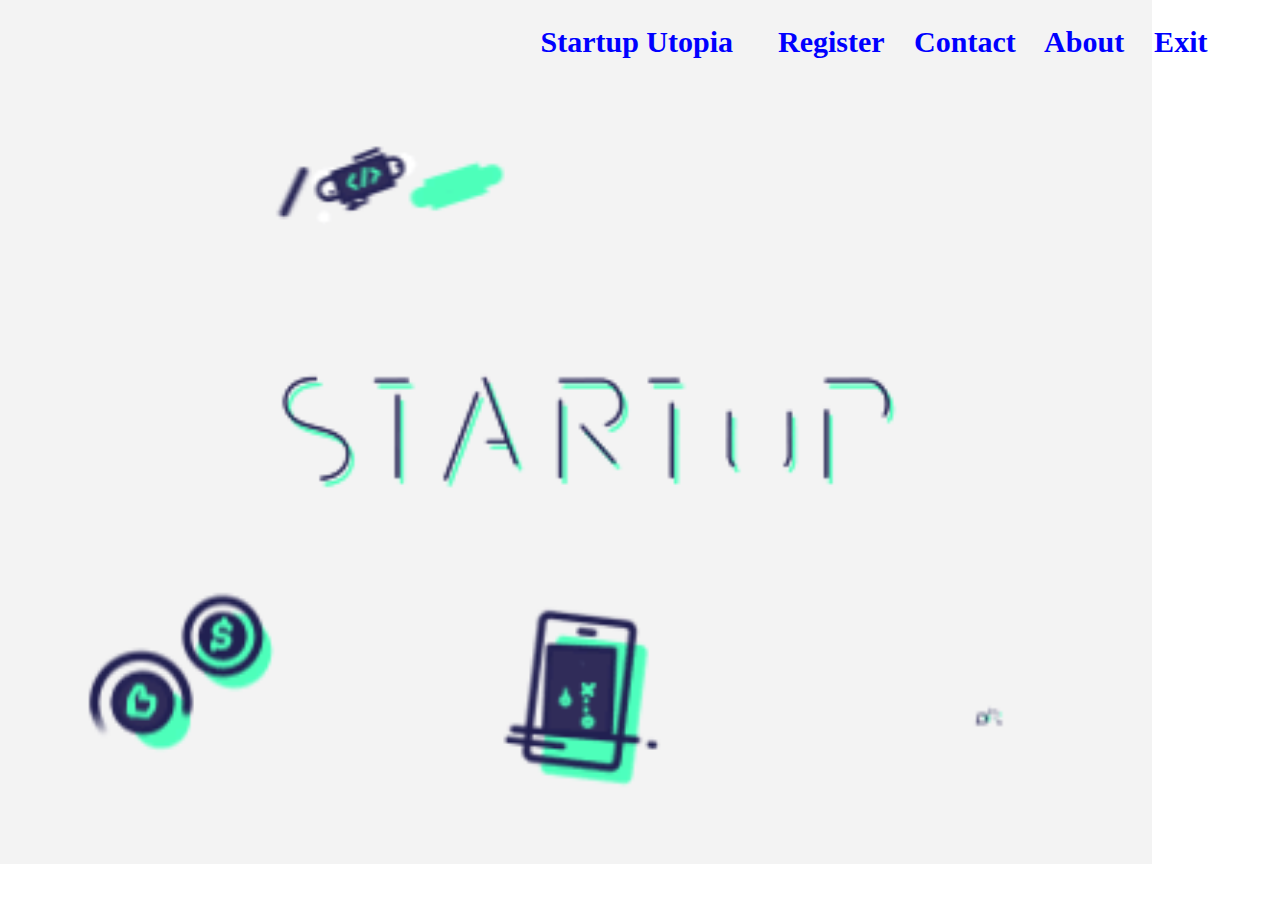
<file: index.html>
<!DOCTYPE html>
<html>
<head>
	<title> Startup Utopia </title>
	<link rel="stylesheet" type="text/css" href="style.css">
</head>
<BODY>
<h2>&nbsp&nbsp&nbsp&nbsp&nbsp&nbsp&nbsp&nbsp&nbsp&nbsp&nbsp&nbsp&nbsp&nbsp&nbsp&nbsp&nbsp&nbsp&nbsp&nbsp&nbsp&nbsp&nbsp&nbsp&nbsp&nbsp&nbsp&nbsp&nbsp&nbsp&nbsp&nbsp&nbsp&nbsp&nbsp&nbsp&nbsp&nbsp&nbsp&nbsp&nbsp&nbsp&nbsp&nbsp&nbsp&nbsp&nbsp&nbsp&nbsp&nbsp&nbsp&nbsp&nbsp&nbsp&nbsp&nbsp&nbsp&nbsp&nbsp&nbsp&nbsp&nbsp&nbsp&nbsp&nbsp&nbsp&nbsp&nbsp&nbsp&nbsp <a href="home.html" target="_blank"> Startup Utopia</a>  &nbsp <a href="forms.html" target="_blank">&nbsp&nbsp Register </a>&nbsp&nbsp Contact &nbsp&nbsp About &nbsp&nbsp Exit</h2><br><br>


</Body>
</html>
</file>
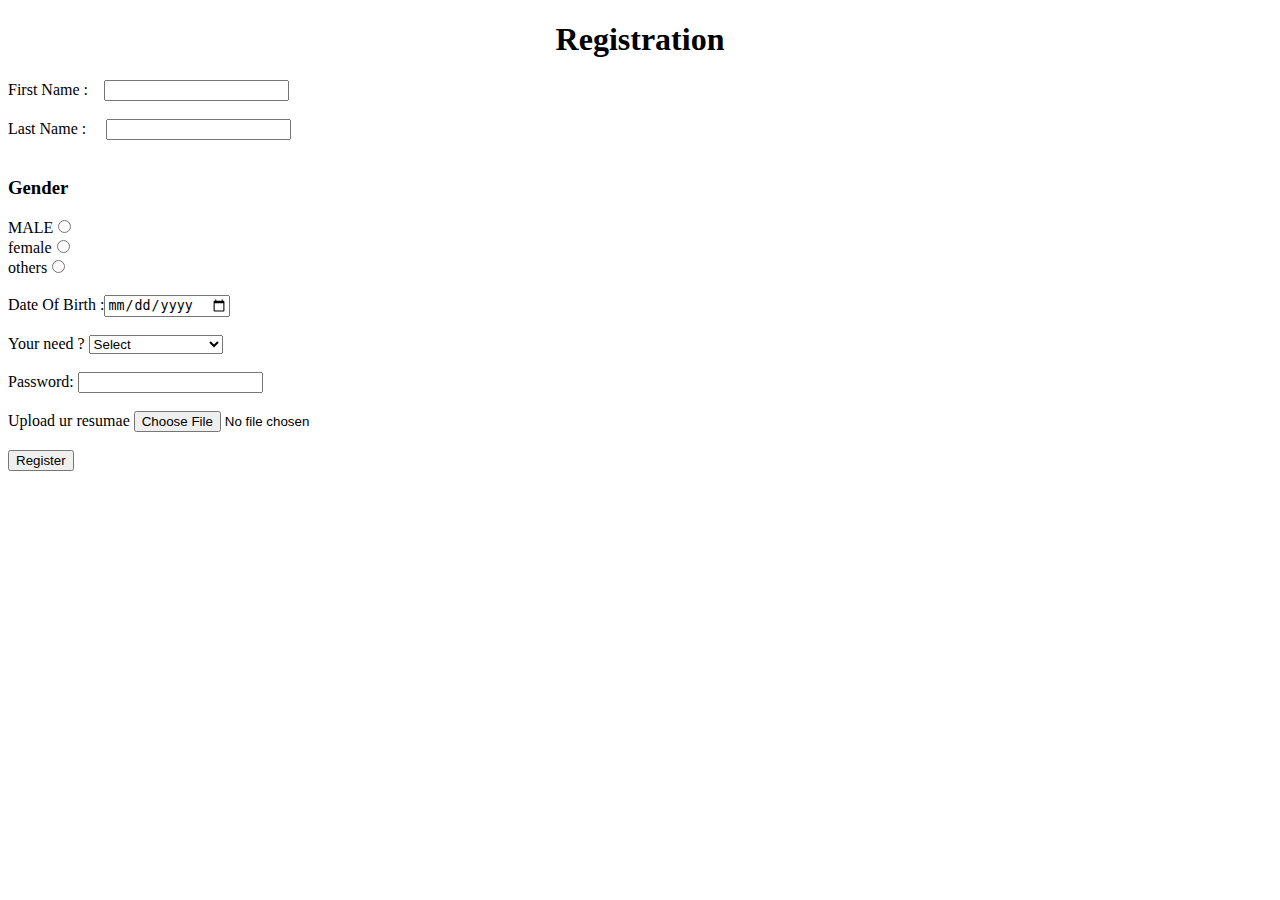
<file: forms.html>
<!DOCTYPE html>
<html>
<head>
	<title>Registration</title>
</head>
<body >
<h1 align="center">Registration</h1>
<form>
	<label>First Name   :&nbsp&nbsp&nbsp</label>
	<input type="name" ><br><br>
	<label>Last Name    : &nbsp&nbsp&nbsp</label>
	<input type="name" ><br><br>
	<h3>Gender</h3>
<label>MALE</label><input type="radio" name="Gender"><br>
<LABEL>female</LABEL><input type="radio" name="Gender"><br>
<label>others</label><input type="radio" name="Gender"><br><br>
	<label>Date Of Birth :</label><input type="date"><br><br>
<label>Your need ?</label>
<select>
	<option>Select</option>
	<option>Startup ideas</option>
	<option>Startup Mentoring</option>
	<option>Ideas that suits me</option>
</select><br><br>

<label>Password:</label>
	<input type="Password"><br><br>


<label>Upload ur resumae</label>
<input type="file" >
<br><br>
<button size=2px;>Register</button>
</body>
</html>
</file>
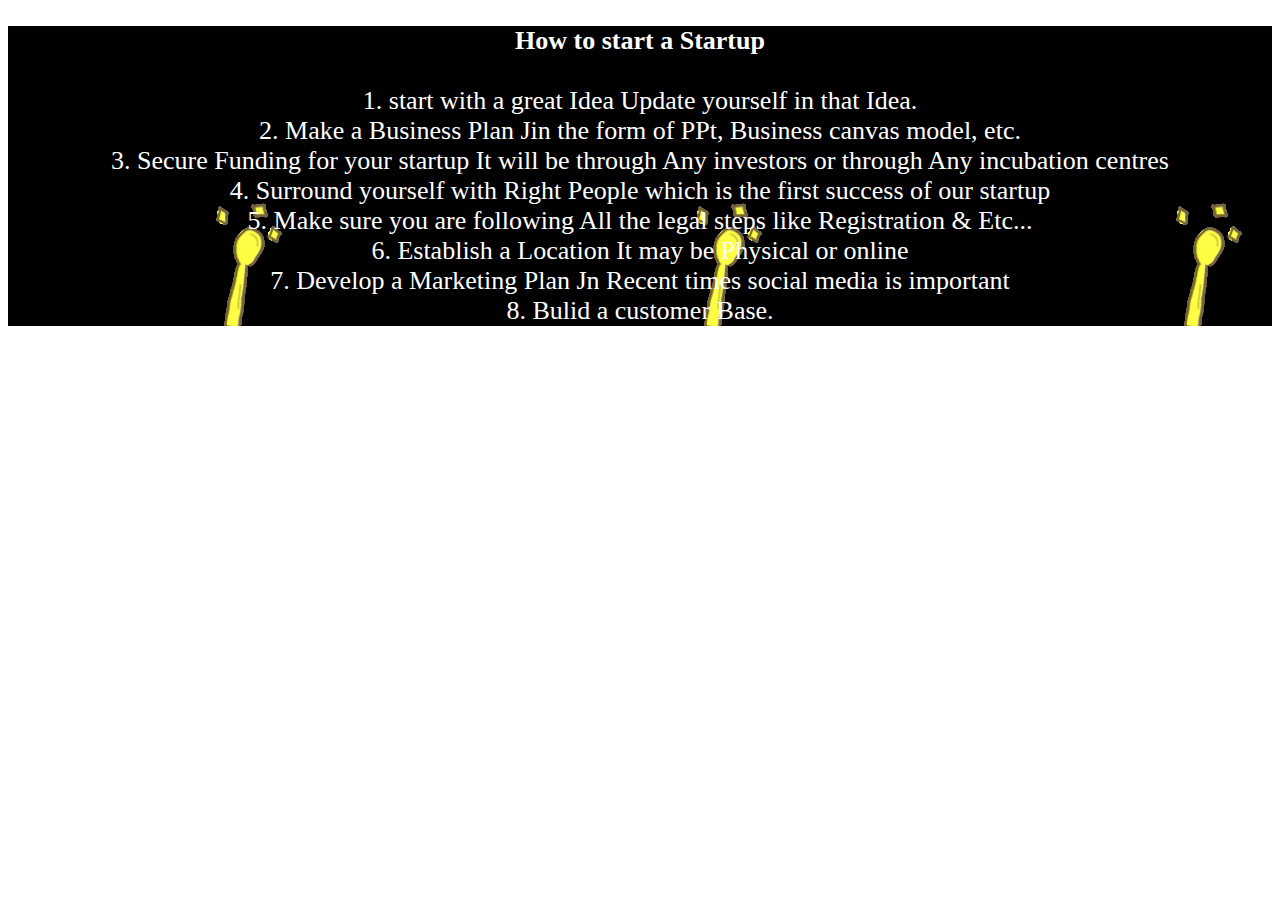
<file: home.html>
<!DOCTYPE html>
<html>
<head>
	<title>Home </title>
	<link rel="stylesheet" type="text/css" href="style1.css">
</head>
<body>
<p><b>How to start a Startup</b><br><br>

1. start with a great Idea Update yourself in that Idea.<br>

2. Make a Business Plan Jin the form of PPt, Business canvas model, etc. <br>

3. Secure Funding for your startup It will be through Any investors or through Any incubation centres<br>

4. Surround yourself with Right People which is the first success of our startup<br>

5. Make sure you are following All the legal steps like Registration & Etc...<br>

6. Establish a Location It may be Physical or online<br>

7. Develop a Marketing Plan Jn Recent times social media is important<br>

8. Bulid a customer Base.<br></p>
</body>
</html>
</file>
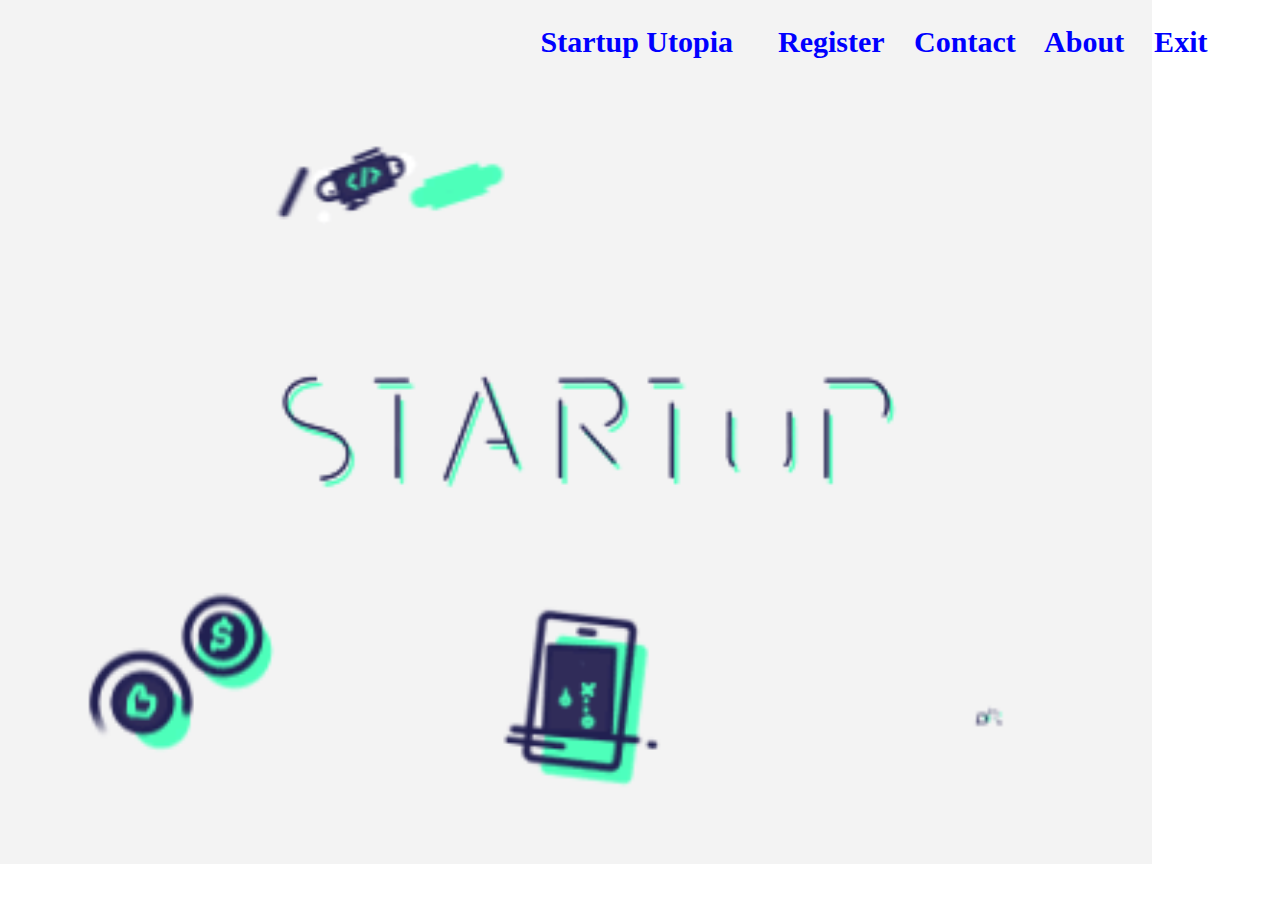
<file: Quad Squad.html>
<!DOCTYPE html>
<html>
<head>
	<title> Startup Utopia </title>
	<link rel="stylesheet" type="text/css" href="style.css">
</head>
<BODY>
<h2>&nbsp&nbsp&nbsp&nbsp&nbsp&nbsp&nbsp&nbsp&nbsp&nbsp&nbsp&nbsp&nbsp&nbsp&nbsp&nbsp&nbsp&nbsp&nbsp&nbsp&nbsp&nbsp&nbsp&nbsp&nbsp&nbsp&nbsp&nbsp&nbsp&nbsp&nbsp&nbsp&nbsp&nbsp&nbsp&nbsp&nbsp&nbsp&nbsp&nbsp&nbsp&nbsp&nbsp&nbsp&nbsp&nbsp&nbsp&nbsp&nbsp&nbsp&nbsp&nbsp&nbsp&nbsp&nbsp&nbsp&nbsp&nbsp&nbsp&nbsp&nbsp&nbsp&nbsp&nbsp&nbsp&nbsp&nbsp&nbsp&nbsp&nbsp <a href="home.html" target="_blank"> Startup Utopia</a>  &nbsp <a href="forms.html" target="_blank">&nbsp&nbsp Register </a>&nbsp&nbsp Contact &nbsp&nbsp About &nbsp&nbsp Exit</h2><br><br>


</Body>
</html>
</file>
<file: style.css>
body
{
background-image: url(giphy.gif);
background-repeat: no-repeat;
background-attachment: fixed;
background-size: 90%;

}

h2	
{
	font-size: 30px;
	color:blue;
	
}
a
{
	color: blue;
	text-decoration: none;
}
</file>
<file: style1.css>
p{
	background-image: url(giphy1.gif);
	font-size: 26px;
	text-align: center;
	color: white;
}
</file>
